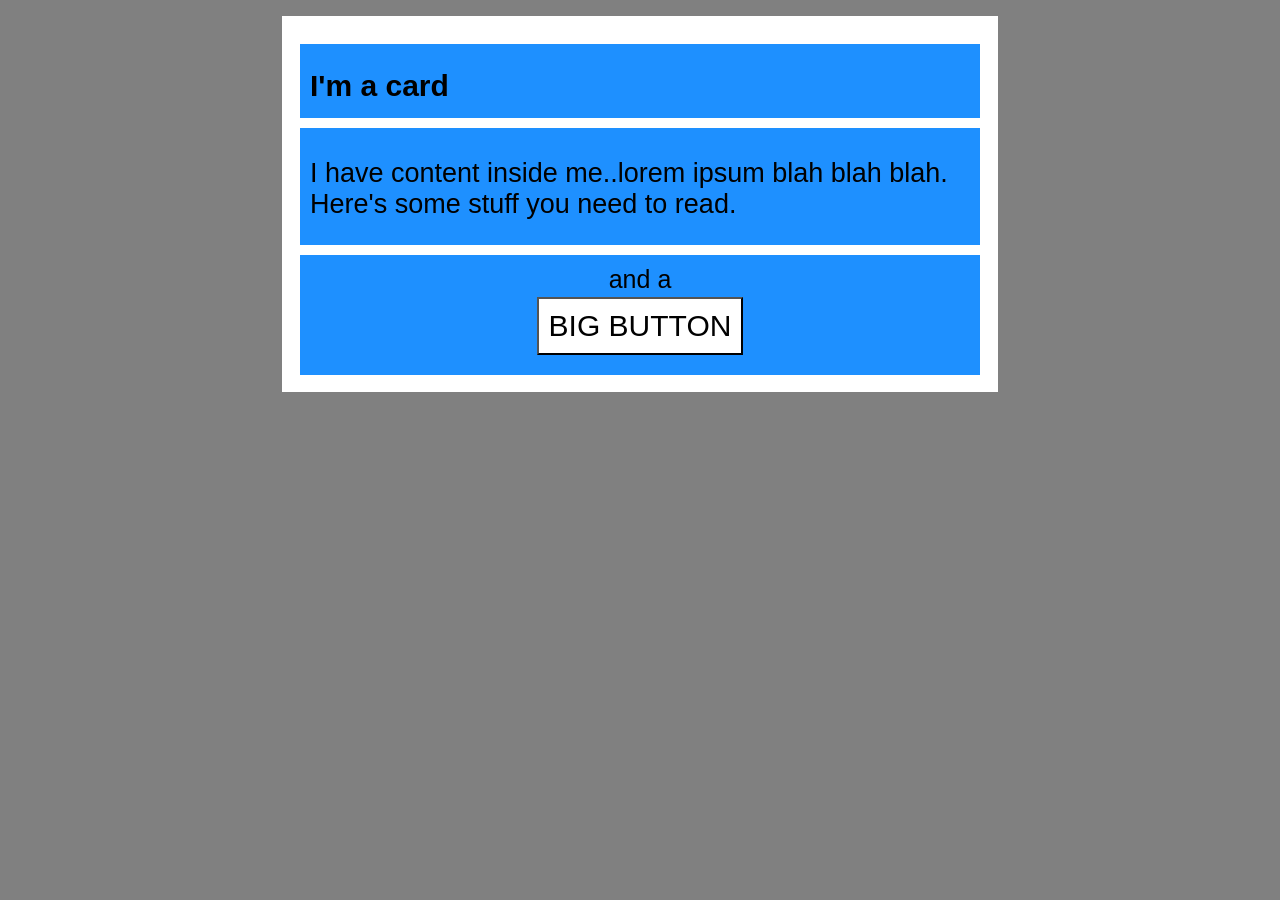
<file: foundations/block-and-inline/02-margin-and-padding-2/index.html>
<!DOCTYPE html>
<html lang="en">
  <head>
    <meta charset="UTF-8">
    <meta http-equiv="X-UA-Compatible" content="IE=edge">
    <meta name="viewport" content="width=device-width, initial-scale=1.0">
    <title>Margin and Padding exercise 2</title>
    <link rel="stylesheet" href="style.css">
  </head>
  <body>
    <div class="card">
      <h1 class="title">I'm a card</h1>
      <div class="content">I have content inside me..lorem ipsum blah blah blah. Here's some stuff you need to read.</div>
      <div class="button-container">and a <div>
        
      </div><button>BIG BUTTON</button></div>
    </div>
  </body>
</html>
</file>
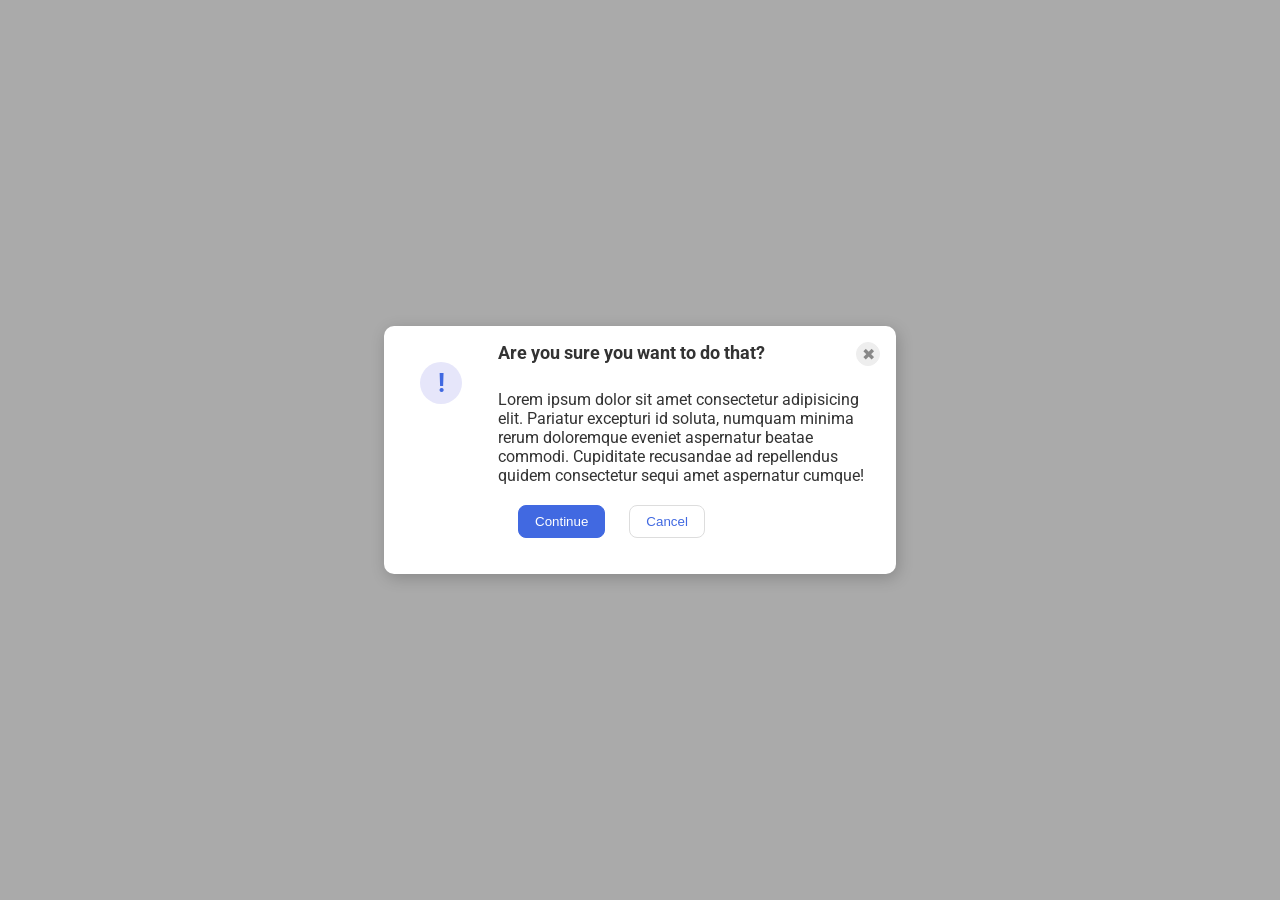
<file: foundations/flex/05-flex-modal/index.html>
<!DOCTYPE html>
<html lang="en">
  <head>
    <meta charset="UTF-8">
    <meta http-equiv="X-UA-Compatible" content="IE=edge">
    <meta name="viewport" content="width=device-width, initial-scale=1.0">
    <link rel="stylesheet" href="style.css">
    <title>Modal</title>
  </head>
  <body>
    <div class="modal">
      <div class="icon">!</div>

     <div class="container">
      <div class="header">Are you sure you want to do that?
      <button class="close-button">✖</button></div>
    
      <div class="text">Lorem ipsum dolor sit amet consectetur adipisicing elit. Pariatur excepturi id soluta, numquam minima rerum doloremque eveniet aspernatur beatae commodi. Cupiditate recusandae ad repellendus quidem consectetur sequi amet aspernatur cumque!</div>
      <button class="continue">Continue</button>
      <button class="cancel">Cancel</button>
     </div>  
    </div>
  </body>
</html>
</file>
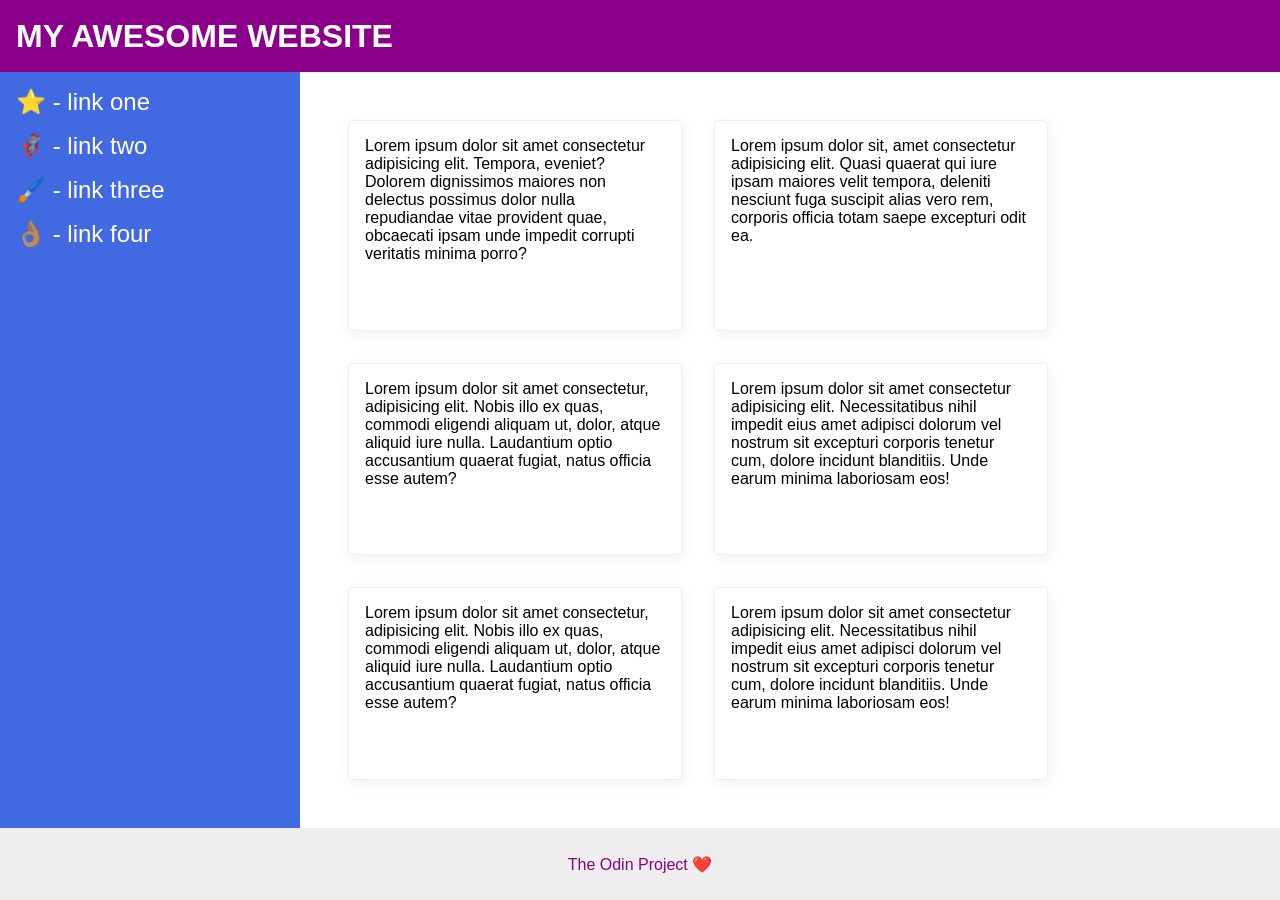
<file: foundations/flex/07-flex-layout-2/index.html>
<!DOCTYPE html>
<html lang="en">
  <head>
    <meta charset="UTF-8">
    <meta http-equiv="X-UA-Compatible" content="IE=edge">
    <meta name="viewport" content="width=device-width, initial-scale=1.0">
    <title>The Holy Grail</title>
    <link rel="stylesheet" href="style.css">
  </head>
  <body>
    <div class="header">
      MY AWESOME WEBSITE
    </div> 
  <div class="main">
    <div class="sidebar">
      <ul>
        <li><a href="#">⭐ - link one</a></li>
        <li><a href="#">🦸🏽‍♂️ - link two</a></li>
        <li><a href="#">🖌️ - link three</a></li>
        <li><a href="#">👌🏽 - link four</a></li>
      </ul>
    </div>
   <div class="cards">
    <div class="card">Lorem ipsum dolor sit amet consectetur adipisicing elit. Tempora, eveniet? Dolorem dignissimos maiores non delectus possimus dolor nulla repudiandae vitae provident quae, obcaecati ipsam unde impedit corrupti veritatis minima porro?</div>
    <div class="card">Lorem ipsum dolor sit, amet consectetur adipisicing elit. Quasi quaerat qui iure ipsam maiores velit tempora, deleniti nesciunt fuga suscipit alias vero rem, corporis officia totam saepe excepturi odit ea.</div>
    <div class="card">Lorem ipsum dolor sit amet consectetur, adipisicing elit. Nobis illo ex quas, commodi eligendi aliquam ut, dolor, atque aliquid iure nulla. Laudantium optio accusantium quaerat fugiat, natus officia esse autem?</div>
    <div class="card">Lorem ipsum dolor sit amet consectetur adipisicing elit. Necessitatibus nihil impedit eius amet adipisci dolorum vel nostrum sit excepturi corporis tenetur cum, dolore incidunt blanditiis. Unde earum minima laboriosam eos!</div>
    <div class="card">Lorem ipsum dolor sit amet consectetur, adipisicing elit. Nobis illo ex quas, commodi eligendi aliquam ut, dolor, atque aliquid iure nulla. Laudantium optio accusantium quaerat fugiat, natus officia esse autem?</div>
    <div class="card">Lorem ipsum dolor sit amet consectetur adipisicing elit. Necessitatibus nihil impedit eius amet adipisci dolorum vel nostrum sit excepturi corporis tenetur cum, dolore incidunt blanditiis. Unde earum minima laboriosam eos!</div>
   </div>
</div>
    <div class="footer">
      The Odin Project ❤️
    </div>
  </body>
</html>
</file>
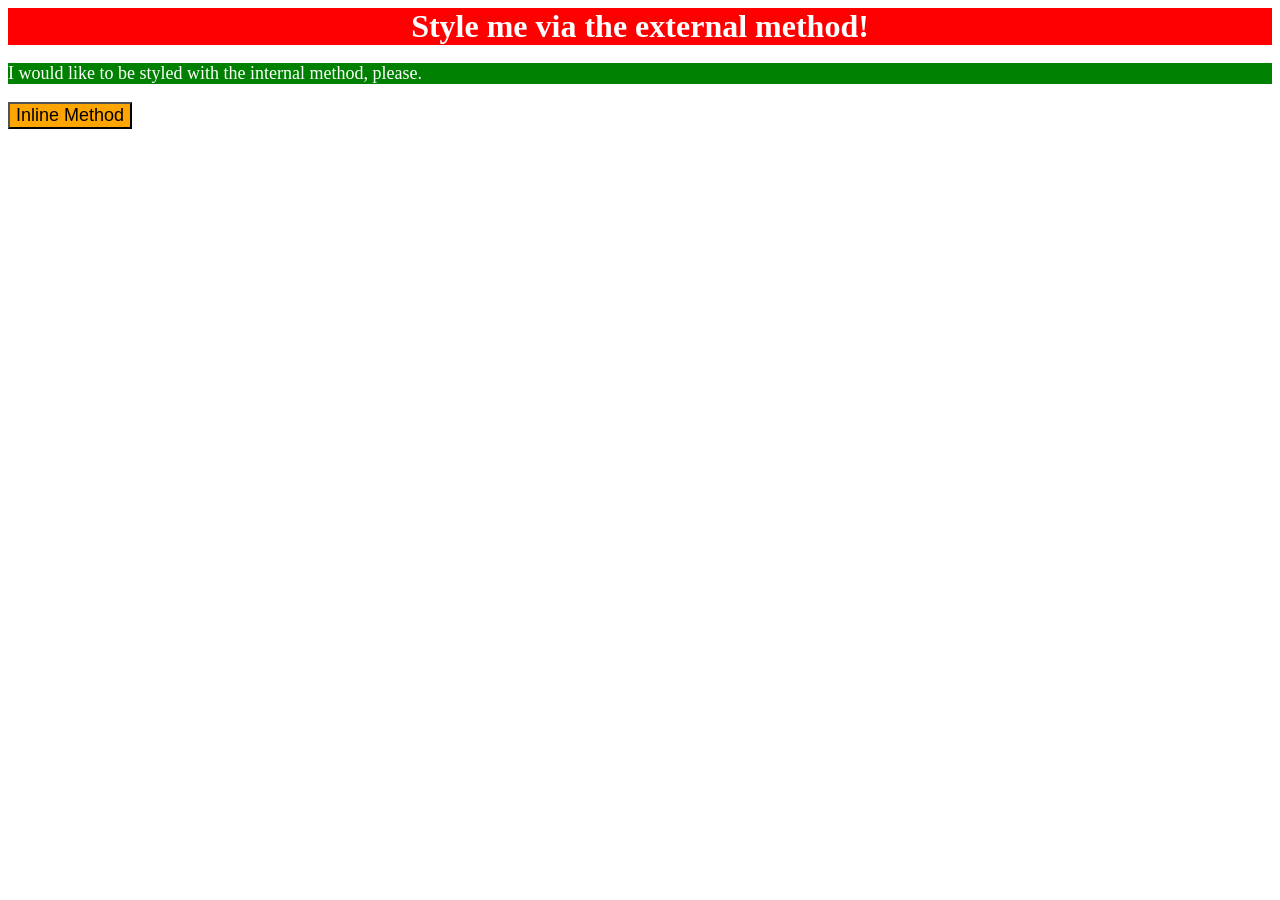
<file: foundations/intro-to-css/01-css-methods/index.html>
<!DOCTYPE html>
<html lang="en">
  <head>
    <meta charset="UTF-8">
    <meta http-equiv="X-UA-Compatible" content="IE=edge">
    <meta name="viewport" content="width=device-width, initial-scale=1.0">
    <link rel="stylesheet" href="style.css">
    <style>
      p {
        background-color: green;
        color: white;
        font-size: 18px;
      }
    </style>
    <title>Methods for Adding CSS</title>
  </head>
  <body>
    <div>Style me via the external method!</div>
    <p>I would like to be styled with the internal method, please.</p>
    <button style="background-color: orange; font-size: 18px;">Inline Method</button>
  </body>
</html>
</file>
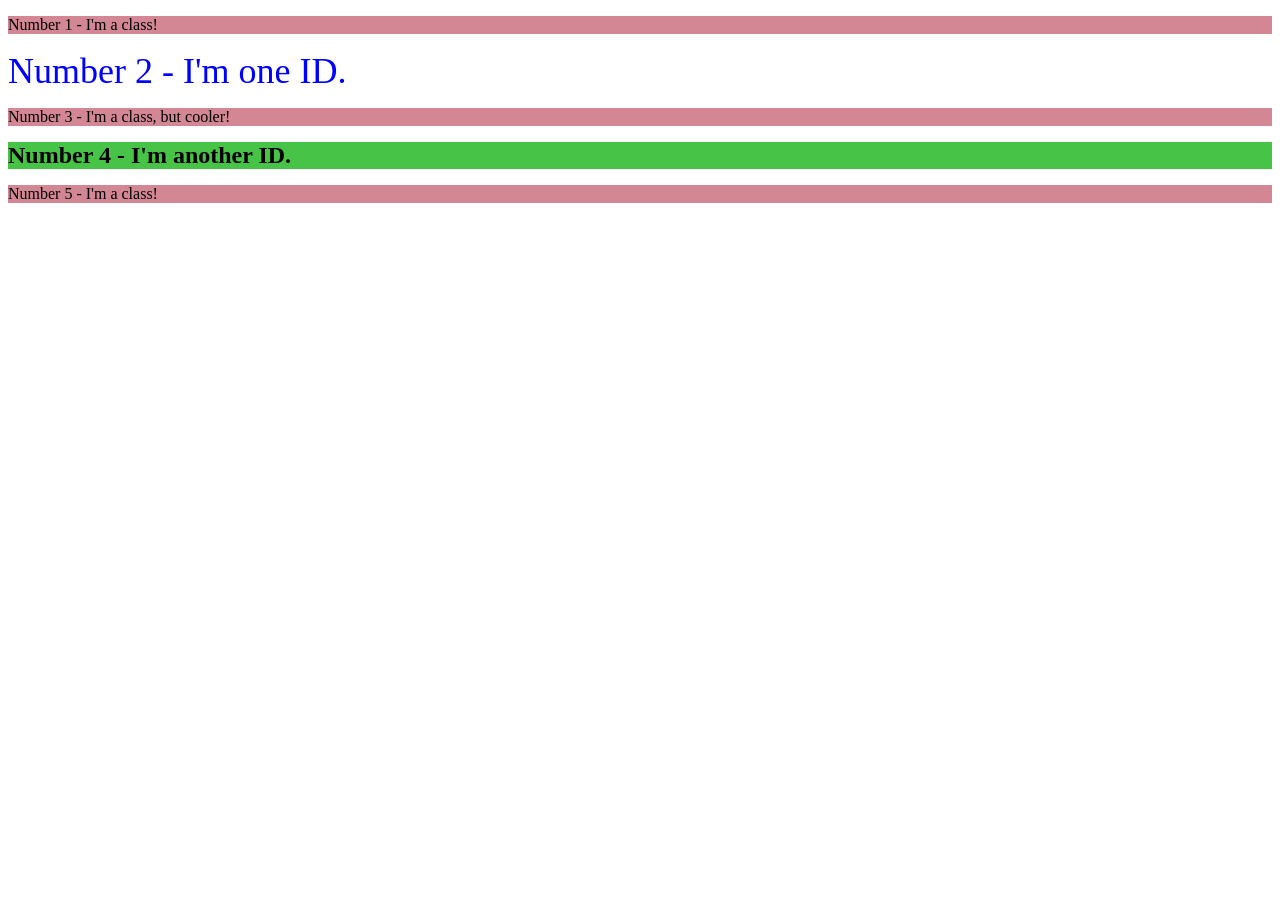
<file: foundations/intro-to-css/02-class-id-selectors/index.html>
<!DOCTYPE html>
<html lang="en">
  <head>
    <meta charset="UTF-8">
    <meta http-equiv="X-UA-Compatible" content="IE=edge">
    <meta name="viewport" content="width=device-width, initial-scale=1.0">
    <title>Class and ID Selectors</title>
    <link rel="stylesheet" href="style.css">
  </head>
  <body>
    <p class="this">Number 1 - I'm a class!</p>
    <div id="hi">Number 2 - I'm one ID.</div>
    <p class="this"Class there>Number 3 - I'm a class, but cooler!</p>
    <div id="is">Number 4 - I'm another ID.</div>
    <p class="this">Number 5 - I'm a class!</p>
  </body>
</html>
</file>
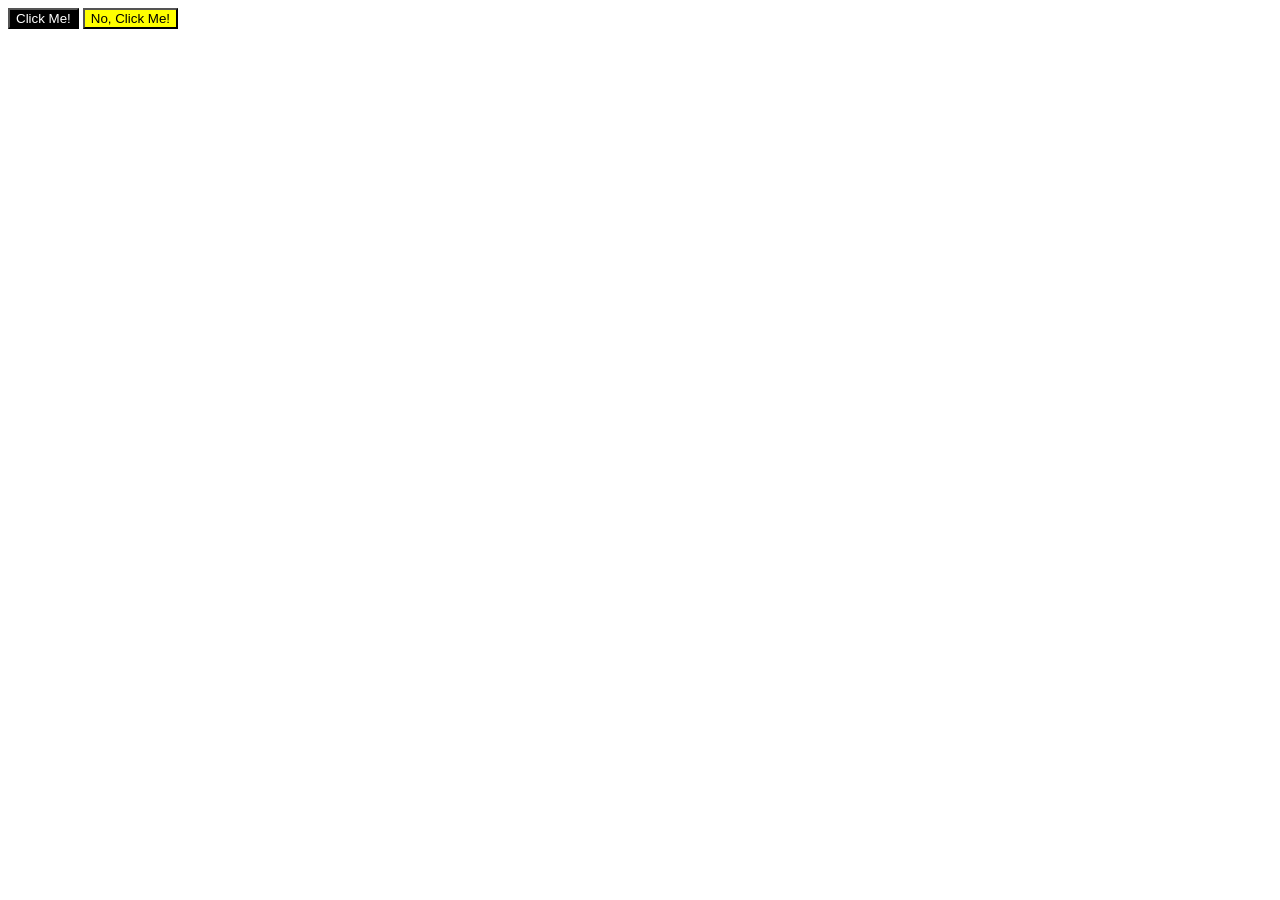
<file: foundations/intro-to-css/03-grouping-selectors/index.html>
<!DOCTYPE html>
<html lang="en">
  <head>
    <meta charset="UTF-8">
    <meta http-equiv="X-UA-Compatible" content="IE=edge">
    <meta name="viewport" content="width=device-width, initial-scale=1.0">
    <title>Grouping Selectors</title>
    <link rel="stylesheet" href="style.css">
  </head>
  <body>
    <button class="then">Click Me!</button>
    <button class="there">No, Click Me!</button>
  </body>
</html>
</file>
<file: foundations/block-and-inline/02-margin-and-padding-2/style.css>
body {
  background: gray;
  font-family: sans-serif;
  font-size: 15px;
  box-sizing: border-box;
}

.card {
  width: 700px;
  height: 360px;
  background: white;
  margin: 16px auto;
  padding: 8px;
}

.title{
      padding-left: 10px;
      padding-top: 25px;
      padding-bottom: 15px;
      margin-left: 10px;
      margin-bottom: 10px;
      margin-right: 10px;
      margin-top: 20px;
      background-color: dodgerblue;
}
.content{
  background-color: dodgerblue;
  margin: 10px;
  height: 70px;
   
    border-left-width: 10px;
    padding-left: 10px;
    padding-top: 30px;
    padding-bottom: 17px;
    font-size: 27px;
}
.button-container {
  background: dodgerblue;
  height: 100px;
  margin: 10px;
  padding: 10px;
text-align: center;
font-size: 25px;
}

button {
  background: white;
  font-size: 30px;
  margin-top: 3px;
  padding: 10px;
  margin-bottom: 10px;
}
</file>
<file: foundations/flex/05-flex-modal/style.css>
@import url('https://fonts.googleapis.com/css2?family=Roboto:wght@400;700&display=swap');

html, body {
  height: 100%;
}

body {
  font-family: Roboto, sans-serif;
  margin: 0;
  background: #aaa;
  color: #333;
  /* I'll give you this one for free lol */
  display: flex;
  align-items: center;
  justify-content: center;
}

.modal {
  background: white;
  width: 480px;
  border-radius: 10px;
  box-shadow: 2px 4px 16px rgba(0,0,0,.2);
  display: flex;
  gap: 16px;
  padding: 16px;
}

.icon {
  color: royalblue;
  font-size: 26px;
  font-weight: 700;
  background: lavender;
  width: 42px;
  height: 42px;
  border-radius: 50%;
  display: flex;
  align-items: center;
  justify-content: center;
  margin: 20px;
}

.icon {
  flex-shrink: 0;
}

.close-button {
  background: #eee;
  border-radius: 50%;
  color: #888;
  font-weight: 400;
  font-size: 16px;
  height: 24px;
  width: 24px;
  display: flex;
  align-items: center;
  justify-content: center;
  border: 1px solid #eee;
  padding: 0;
}

button {
  cursor: pointer;
  padding: 8px 16px;
  border-radius: 8px;
}

button.continue {
  background: royalblue;
  border: 1px solid royalblue;
  color: white;
  margin: 20px;
}

button.cancel {
  background: white;
  border: 1px solid #ddd;
  color: royalblue;
}

.header {
  display: flex;
  justify-content: space-between;
  text-align: center;
  padding-bottom: 16px;
  font-size: 18px;
  font-weight: 700;
  margin-bottom: 8px;
}
</file>
<file: foundations/flex/07-flex-layout-2/style.css>
body {
  font-family: -apple-system, BlinkMacSystemFont, 'Segoe UI', Roboto, Oxygen, Ubuntu, Cantarell, 'Open Sans', 'Helvetica Neue', sans-serif;
  margin: 0;
  min-height: 100vh;
}

.header {
  height: 72px;
  background: darkmagenta;
  color: white;
font-weight: 900;
padding: 16px;
}

.footer {
  height: 72px;
  background: #eee;
  color: darkmagenta;
  
}

.sidebar {
  width: 300px;
  background: royalblue;
  box-sizing: border-box;
  flex-shrink: 0;
  padding: 16px;
}

.card {
  border: 1px solid #eee;
  box-shadow: 2px 4px 16px rgba(0,0,0,.06);
  border-radius: 4px;
  padding: 16px;
}


body {
  display: flex;
  flex-direction: column;
}

.header {
  display: flex;
  align-items: center;
  padding: 0 16px;
  font-size: 32px;
  font-weight: 900;
}

.main {
  flex: 1;
  display: flex;
}

.footer {
  display: flex;
 align-items: center;
 justify-content: center;
}

.cards {
  padding: 48px;
  display: flex;
  flex-wrap: wrap;
  gap: 32px;
}

a {
  color: white;
  text-decoration: none;
  font-size: 24px;
}

ul {
  list-style: none;
  margin: 0;
  padding: 0;
}

li {
  margin-bottom: 16px;
}

.card {
    padding: 16px;
  width: 300px;
}
</file>
<file: foundations/intro-to-css/01-css-methods/style.css>
div {
    background-color: red;
    color: white;
    font-size: 32px;
    text-align: center;
    font-weight: bold;
}
</file>
<file: foundations/intro-to-css/02-class-id-selectors/style.css>
/* Add CSS Styling */

.this{
    background-color: rgb(211, 134, 147);
    font-family: DejeaVu Sans, Verdana;
}

#hi {
    color: blue;
    font-size: 36px;
}
.there {
    font-size: 24px;
}
#is {
    background-color: rgb(71, 196, 71);
    font-size: 24px;
    font-weight: bold;
}
</file>
<file: foundations/intro-to-css/03-grouping-selectors/style.css>
/* Add CSS Styling */

.then {
    background-color: black;
    color: white;
}

.there{
    background-color: yellow;
}

.then
.there {
    font-size: 28px;
    font-family:'Times New Roman', Helvetica, sans-serif ;
}
</file>
